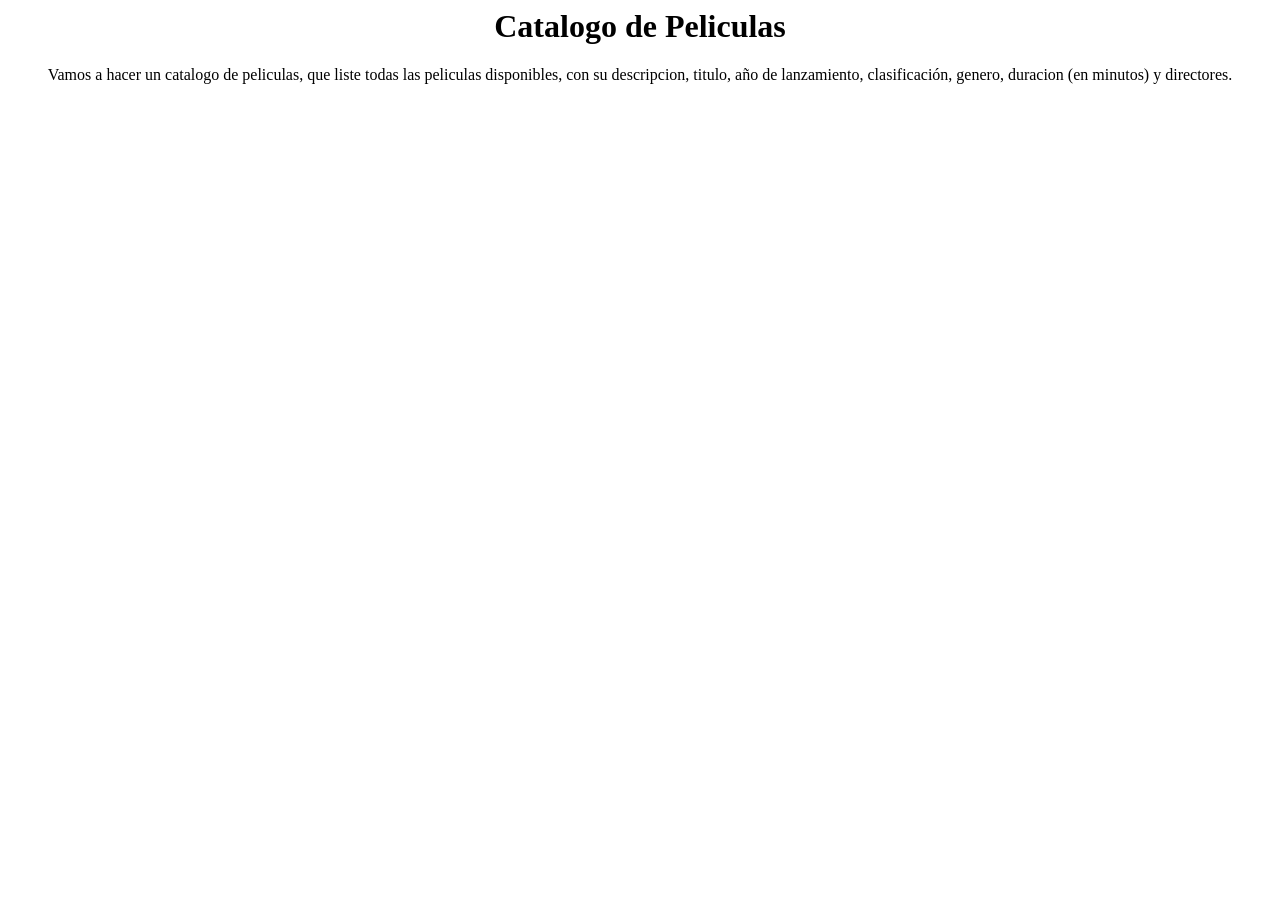
<file: tp2/static/index.html>
<html>
<head><title>Peliculas</title></head>
<body><h1 style="text-align: center;">Catalogo de Peliculas</h1></body>
<p style="text-align: center;">Vamos a hacer un catalogo de peliculas, que liste todas las peliculas disponibles,
     con su descripcion, titulo,
     año de lanzamiento, clasificación, 
     genero, duracion (en minutos) y directores.</p>
</html>
</file>
